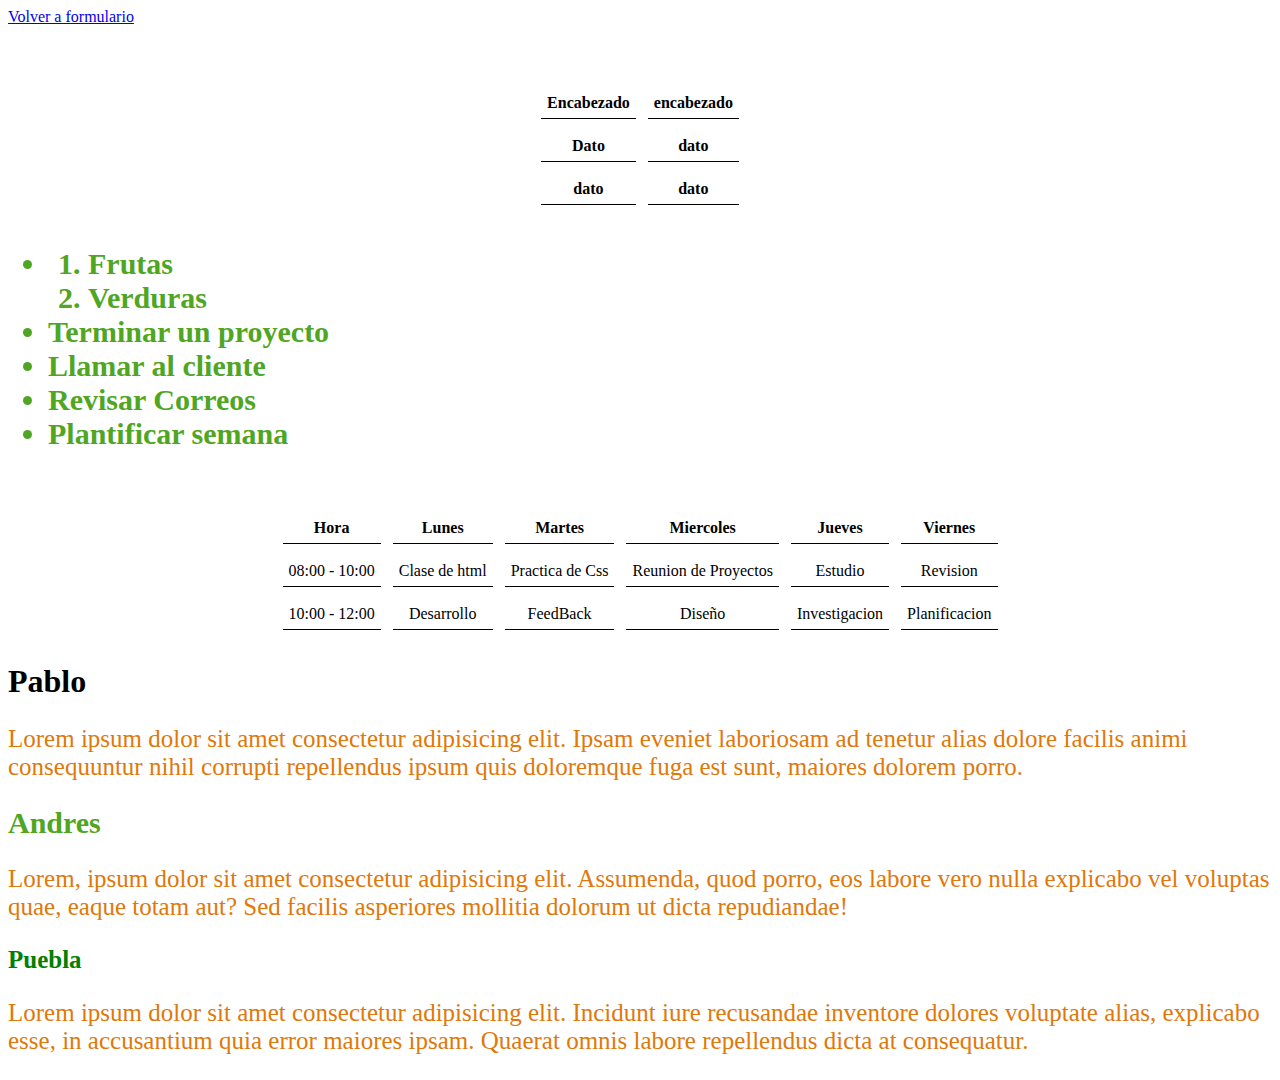
<file: index.html>
<!DOCTYPE html>
<html lang="es">
<head>
    <meta charset="UTF-8">
    <meta name="viewport" content="width=H1, initial-scale=1.0">
    <title>Actividad3</title>
    <link rel="stylesheet" href="style.css">
   
</head>
<header><a href="formulario.html">Volver a formulario</a></header>
<body> 
    <table>
        <tr>
            <th>Encabezado</th>
            <th>encabezado</th>
        </tr>
        <tr>
            <th>Dato</th>
            <th>dato</th>
            <tr>
                <th>dato</th>
                <th>dato</th>
            </tr>

        </tr>
    </table>
    <h2>
       <ul>
        <li>
            <ol>
                <li>Frutas</li>
                <li>Verduras</li>

         </ol>
         <li>Terminar un proyecto</li>
         <li>Llamar al cliente</li>
         <li>Revisar Correos</li>
         <li>Plantificar semana</li>
        </li>
       </ul>
    </h2>
    <table>
        <thead>
            <tr>
                <th>Hora</th>
                <th>Lunes</th>
                <th>Martes</th>
                <th>Miercoles</th>
                <th>Jueves</th>
                <th>Viernes</th>
            </tr>
        </thead>
 <tbody>
    <tr>
        <td>08:00 - 10:00</td>
        <td>Clase de html</td>
        <td>Practica de Css</td>
        <td>Reunion de Proyectos</td>
        <td>Estudio</td>
        <td>Revision</td>

    </tr>
    <tr>
<td>10:00 - 12:00</td>
<td>Desarrollo</td>
<td>FeedBack</td>
<td>Diseño</td>
<td>Investigacion</td>
<td>Planificacion</td>
    </tr>
    
 </tbody>
</table>
    
</body>
    <h1>Pablo</h1>
    <p class="parrafo1">Lorem ipsum dolor sit amet consectetur adipisicing elit. Ipsam eveniet laboriosam ad tenetur alias dolore facilis animi consequuntur nihil corrupti repellendus ipsum quis doloremque fuga est sunt, maiores dolorem porro.</p>
    <h2>Andres</h2>
    <p>Lorem, ipsum dolor sit amet consectetur adipisicing elit. Assumenda, quod porro, eos labore vero nulla explicabo vel voluptas quae, eaque totam aut? Sed facilis asperiores mollitia dolorum ut dicta repudiandae!</p>
    <h3>Puebla</h3>
    <p>Lorem ipsum dolor sit amet consectetur adipisicing elit. Incidunt iure recusandae inventore dolores voluptate alias, explicabo esse, in accusantium quia error maiores ipsam. Quaerat omnis labore repellendus dicta at consequatur.</p>
</body>
</file>
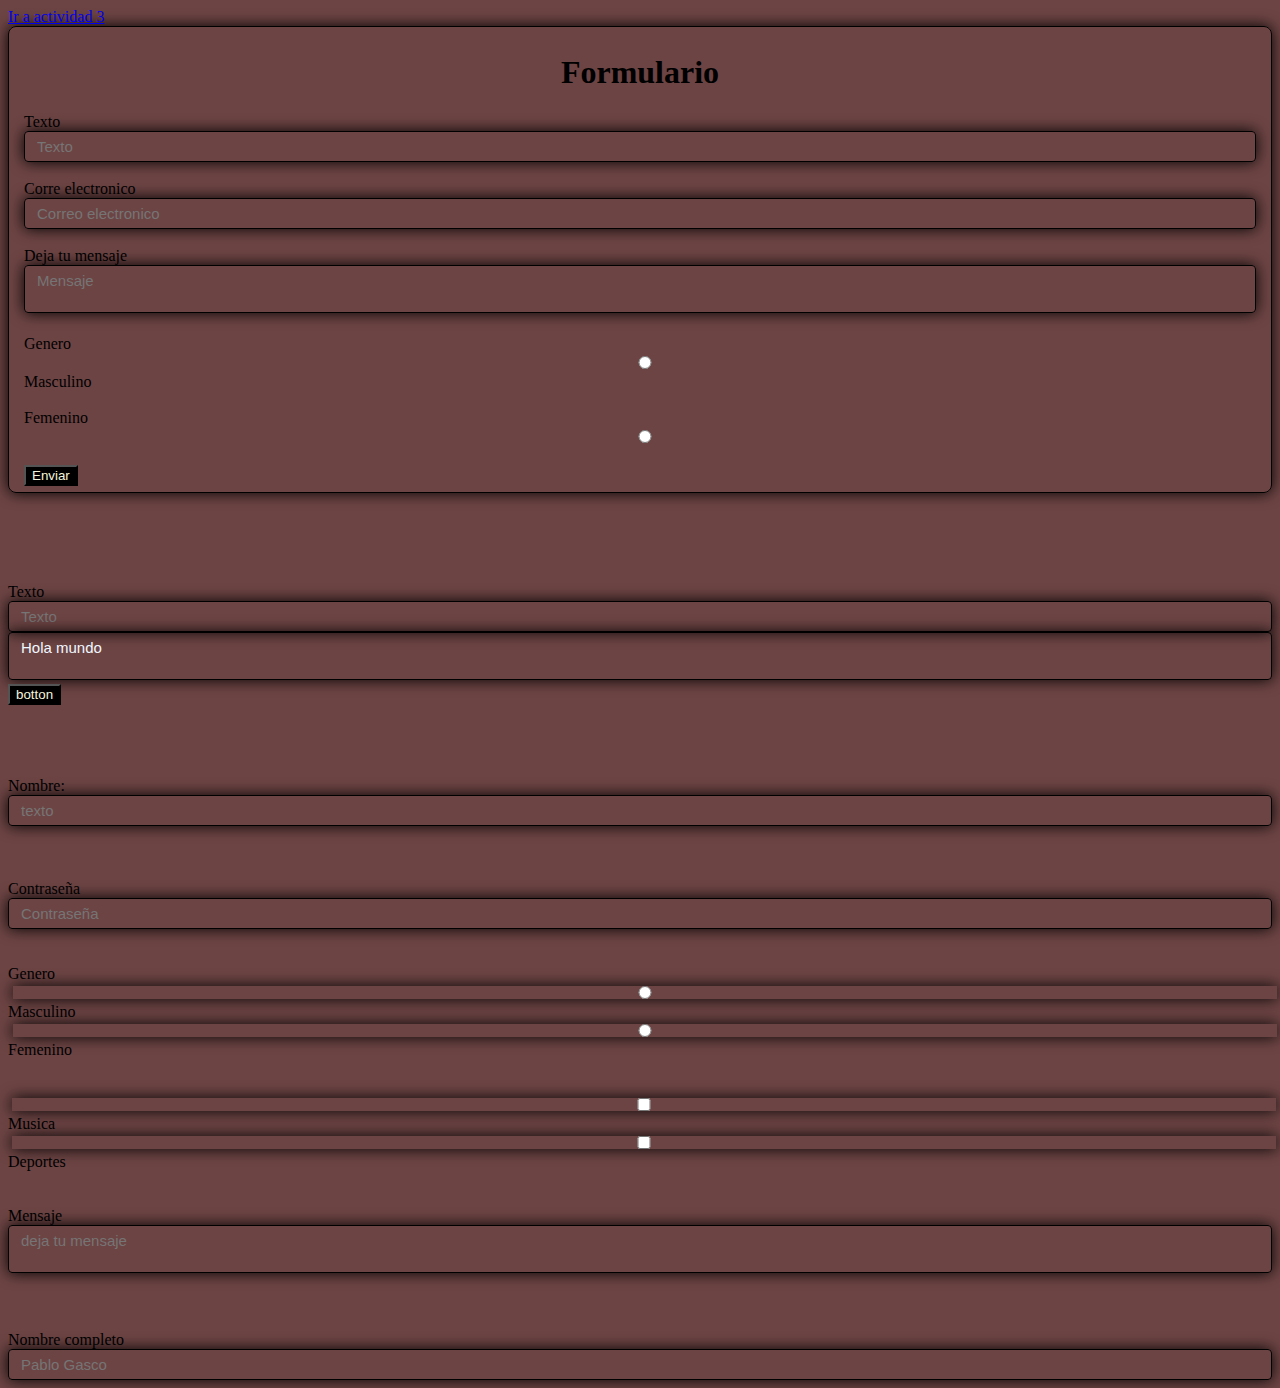
<file: formulario.html>
<!DOCTYPE html>
<html lang="en">
<head>
    <meta charset="UTF-8">
    <meta name="viewport" content="width=device-width, initial-scale=1.0">
    <link rel="stylesheet" href="formulario.css">
</head>
<body>

<header>
    <a href="index.html">Ir a actividad 3</a>
</header>
<div>

    <main>
        <H1>Formulario</H1>
   <form action="/submit">
            <label for="Texto">Texto</label>
            <br>
            <input type="text" id="="pablo name="pablo" placeholder="Texto">
            <br>
            <br>
            <label for="Corre">Corre electronico</label>
            <br>
            <input type="email" placeholder="Correo electronico">
            <br>
            <br>
            <label for="Mensaje">Deja tu mensaje</label>
            <br>
            <textarea placeholder="Mensaje" name="mensaje" id="mensaje"></textarea>
            <br>
            <br>
            



        <label for="Genero">Genero</label>
        
        <input class="input"  type="radio">
        <label for="Masculino">Masculino</label>
        <br><br>
        <label for="Femenino">Femenino</label>
        <br>
        <input class="input"   type="radio">
       
        <br><br>

            <button>Enviar</button>
            
        </form>
    </main>
</div>
    <br><br><br><br><br>
 <form action=""><a href="http://"></a>
        <label for="Texto">Texto</label>
        <input type="text" id="="pablo name="pablo" placeholder="Texto">
        <textarea name="pablo" id="">Hola mundo</textarea>
        <button>botton</button>
    </form>
    <br><br><br><br>



        <label for="Nombre">Nombre:</label>
        <input type="text" placeholder="texto" id="="pablo name="pablo"><br>
        <br>
        <br>
        <br>
    
        <label for="password">Contraseña</label>
        <input type="password" id="password" name="password" placeholder="Contraseña">
        <br>
<br>
<br>

        <label for="Genero">Genero</label>
        <input type="radio">
        <label for="Masculino">Masculino</label>
        <input type="radio">
        <label for="Femenino">Femenino</label>
        <br>
        <br>
        <br>


        <label for="Intereses"></label>
        <input type="checkbox">
        <label for="musica">Musica</label>
        <input type="checkbox">
        <label for="deportes">Deportes</label>
        <br>
        <br>
        <br>


<label for="mensaje">Mensaje</label>
<textarea placeholder="deja tu mensaje" id=""></textarea>
<br>
<br>
<br>
<br>
<label for="nombre">Nombre completo</label>
<input type="text" placeholder="Pablo Gasco" id="nombre">

       
</body>
</html>
</file>
<file: style.css>
h2{
color: rgb(79, 166, 35);
font-size: 30px;
}
h3{
    color: green;
    font-size: 25px;
}
p{
    color: rgb(224, 120, 10);
    font-size: 25px
}
td,th{
    text-align: center;
    padding: 6px;
    padding-bottom: 6px;
    border-bottom:  1px solid black;
}
td{
    color: black;
}
table{
    margin: auto;
    margin-top: 50px;
    border-spacing: 12px;
}
</file>
<file: formulario.css>
body{
    background-color: rgba(78, 28, 28, 0.822);
}
h1{
    text-align: center;
}
div{
    border: 1px solid black;
    padding: 6px 15px;
    box-shadow: 0px 0px 15px black;
    border-radius: 8px;
 

}
.input{
    border: none;
    box-shadow: none;

}

input,textarea{
    font-size: 15px;
    font-family:Arial, Helvetica, sans-serif;
    min-width: 100%;
    box-sizing: border-box;
    padding: 6px 12px;
    border: none;
    border: 1px solid black;
    box-shadow: 0px 0px 15px black;
    background-color: transparent;
    border-radius: 4px;
    color: aliceblue;
    

    
}
textarea{
    min-width: 100%;
    resize: none;
    min-height: 100%;
    font-size: 15px;
    box-sizing: content;
}
button{
    background-color: black;
    color: beige;
}
</file>
